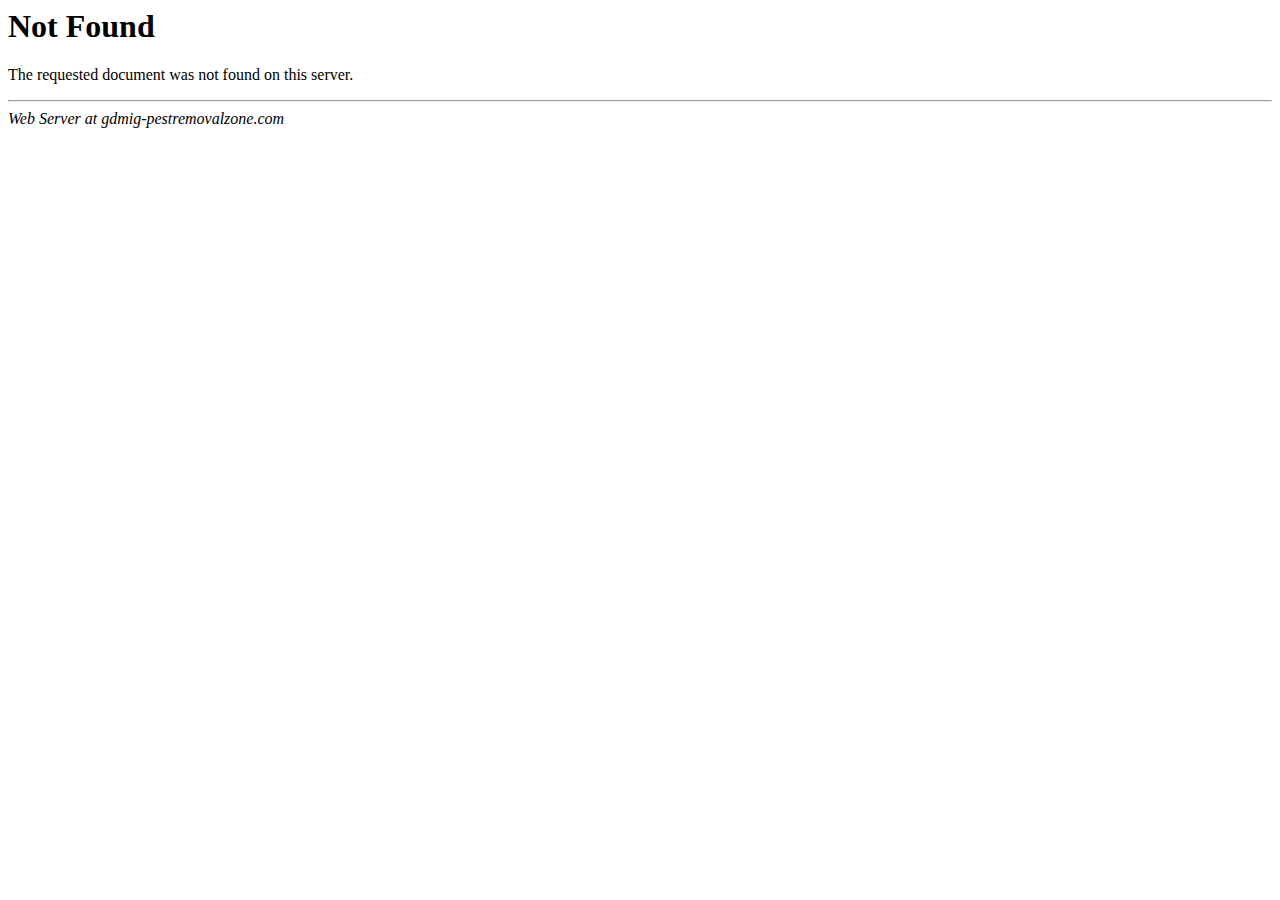
<file: orkin_logo_trans.html>
<HTML>
<HEAD>
<TITLE>404 Not Found</TITLE>
<BASE href="/error_docs/"><!--[if lte IE 6]></BASE><![endif]-->
</HEAD>
<BODY>
<H1>Not Found</H1>
The requested document was not found on this server.
<P>
<HR>
<ADDRESS>
Web Server at &#103;&#100;&#109;&#105;&#103;&#45;&#112;&#101;&#115;&#116;&#114;&#101;&#109;&#111;&#118;&#97;&#108;&#122;&#111;&#110;&#101;&#46;&#99;&#111;&#109;
</ADDRESS>
</BODY>
</HTML>

<!--
   - Unfortunately, Microsoft has added a clever new
   - "feature" to Internet Explorer. If the text of
   - an error's message is "too small", specifically
   - less than 512 bytes, Internet Explorer returns
   - its own error message. You can turn that off,
   - but it's pretty tricky to find switch called
   - "smart error messages". That means, of course,
   - that short error messages are censored by default.
   - IIS always returns error messages that are long
   - enough to make Internet Explorer happy. The
   - workaround is pretty simple: pad the error
   - message with a big comment like this to push it
   - over the five hundred and twelve bytes minimum.
   - Of course, that's exactly what you're reading
   - right now.
   -->
</file>
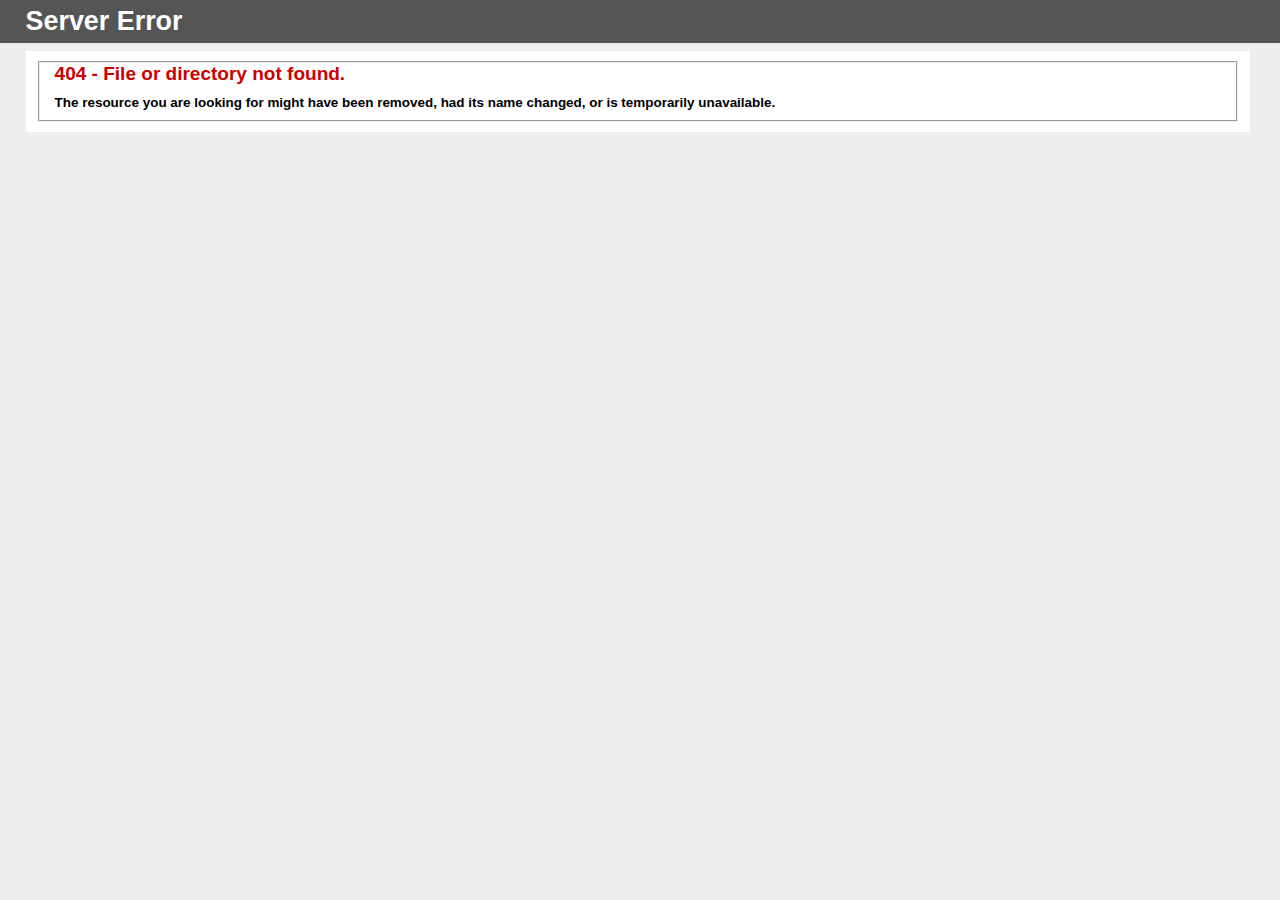
<file: rollins.campaigns.html>
<!DOCTYPE html PUBLIC "-//W3C//DTD XHTML 1.0 Strict//EN" "http://www.w3.org/TR/xhtml1/DTD/xhtml1-strict.dtd">
<html xmlns="http://www.w3.org/1999/xhtml">
<head>
<meta http-equiv="Content-Type" content="text/html; charset=iso-8859-1"/>
<title>404 - File or directory not found.</title>
<style type="text/css">
<!--
body{margin:0;font-size:.7em;font-family:Verdana, Arial, Helvetica, sans-serif;background:#EEEEEE;}
fieldset{padding:0 15px 10px 15px;} 
h1{font-size:2.4em;margin:0;color:#FFF;}
h2{font-size:1.7em;margin:0;color:#CC0000;} 
h3{font-size:1.2em;margin:10px 0 0 0;color:#000000;} 
#header{width:96%;margin:0 0 0 0;padding:6px 2% 6px 2%;font-family:"trebuchet MS", Verdana, sans-serif;color:#FFF;
background-color:#555555;}
#content{margin:0 0 0 2%;position:relative;}
.content-container{background:#FFF;width:96%;margin-top:8px;padding:10px;position:relative;}
-->
</style>
</head>
<body>
<div id="header"><h1>Server Error</h1></div>
<div id="content">
 <div class="content-container"><fieldset>
  <h2>404 - File or directory not found.</h2>
  <h3>The resource you are looking for might have been removed, had its name changed, or is temporarily unavailable.</h3>
 </fieldset></div>
</div>
</body>
</html>
</file>
